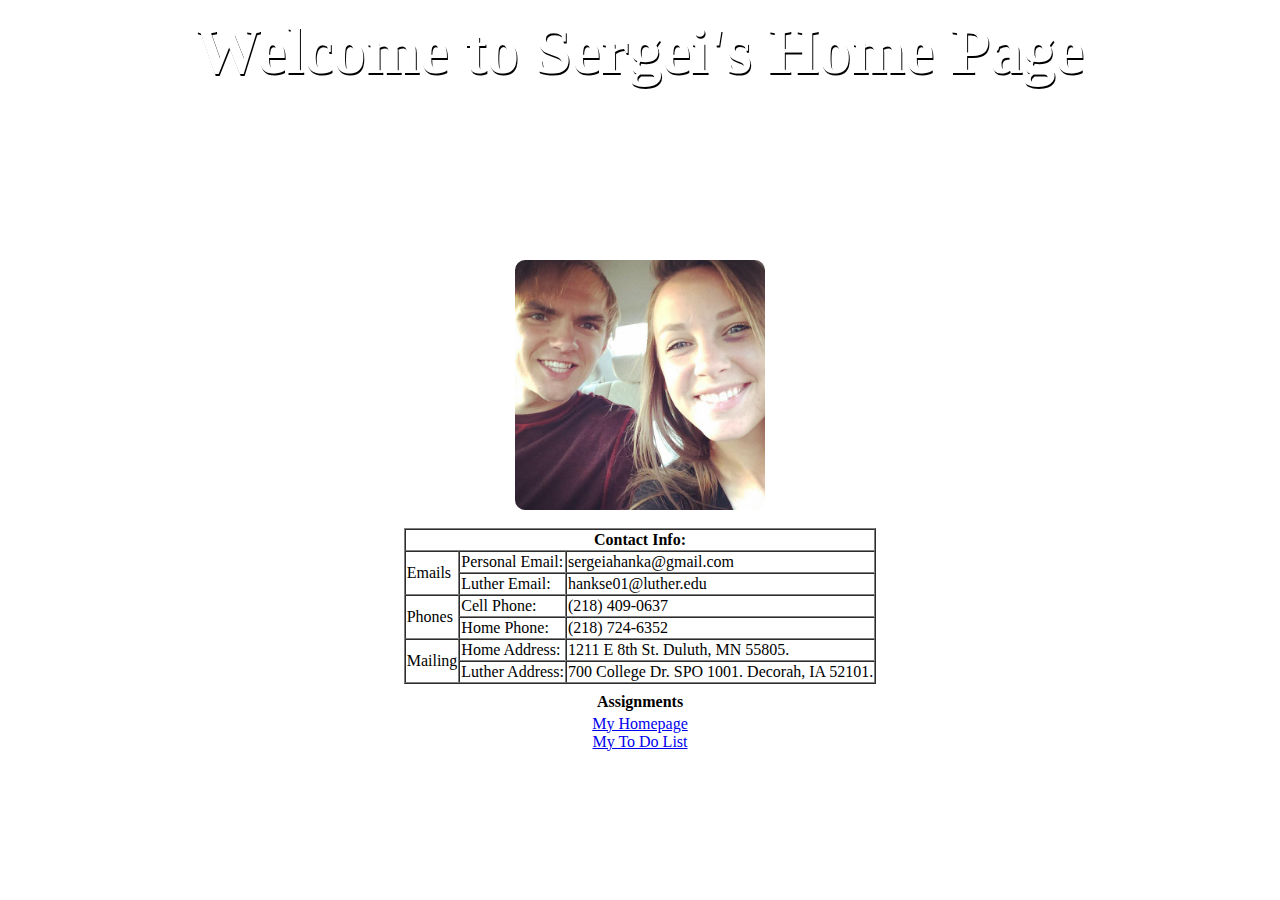
<file: index.html>
<html>
  <head>
    <title>Homepage | Sergei Hanka</title> 
    <link rel="stylesheet" href="hankse01pagestyle.css" type="text/css">
  </head>

  
  <table class="TitleHead" table width="100%" cellspacing="5" border="0">
  <tr>
  	<td colspan="3">
  		<center><h1>Welcome to Sergei's Home Page</h1></center>
  	</td>
  </tr>
  <tr>
  	<td align="center" colspan="3">
	    <a class= "pageref" href="hankse01pics.html">Picture Library |</a>
	    <a class= "pageref" href="hankse01hobbies.html">My Hobbies and Interests |</a>
	    <a class= "pageref" href="#assignments">Assignments | </a>
    </td>
  </tr>
  </table>

  <br><br>

  <body> 
  <table width="100%" cellspacing="5" border="0">
  <tr>
  	<td>
  	</td>
    <td>
        <center>
          <img class="image" height="250" width="250" src="shtocarselfie.jpg">

        <br><br>

      <table class="contactinfo" cellspacing="0" border="1">
        <th colspan="3">Contact Info:</th>
        <tr>
          <td rowspan="2">Emails</td>
          <td>Personal Email:</td>
          <td>sergeiahanka@gmail.com</td>
        </tr>
          <td>Luther Email:</td>
          <td>hankse01@luther.edu</td>
        <tr>
        </tr>
        <tr>
          <td rowspan="2">Phones</td>
          <td>Cell Phone:</td>
          <td>(218) 409-0637</td>
        </tr>
        <tr>
          <td>Home Phone:</td>
          <td>(218) 724-6352</td>
        </tr>
        <tr>
          <td rowspan="2">Mailing</td>
          <td>Home Address:</td>
          <td>1211 E 8th St. Duluth, MN 55805.</td>
        </tr>
        <tr>
          <td>Luther Address:</td>
          <td>700 College Dr. SPO 1001. Decorah, IA 52101.</td>
        </tr>
        </table>
        </center>
    </td>
    <td>
    </td>
  </tr>
  <br><br><br>
  </body>

  <footer> 
  <table class="assignments" width="100%">
  		<th>Assignments</th>
  		<tr>
  		<td>
  			<center><a href="index.html">My Homepage</a></center>
  			<center><a href="todolist.html">My To Do List</a></center>
  		</td>
  		</tr>
  </table>
  <a name="assignments"></a>
  </footer>
</html>
</file>
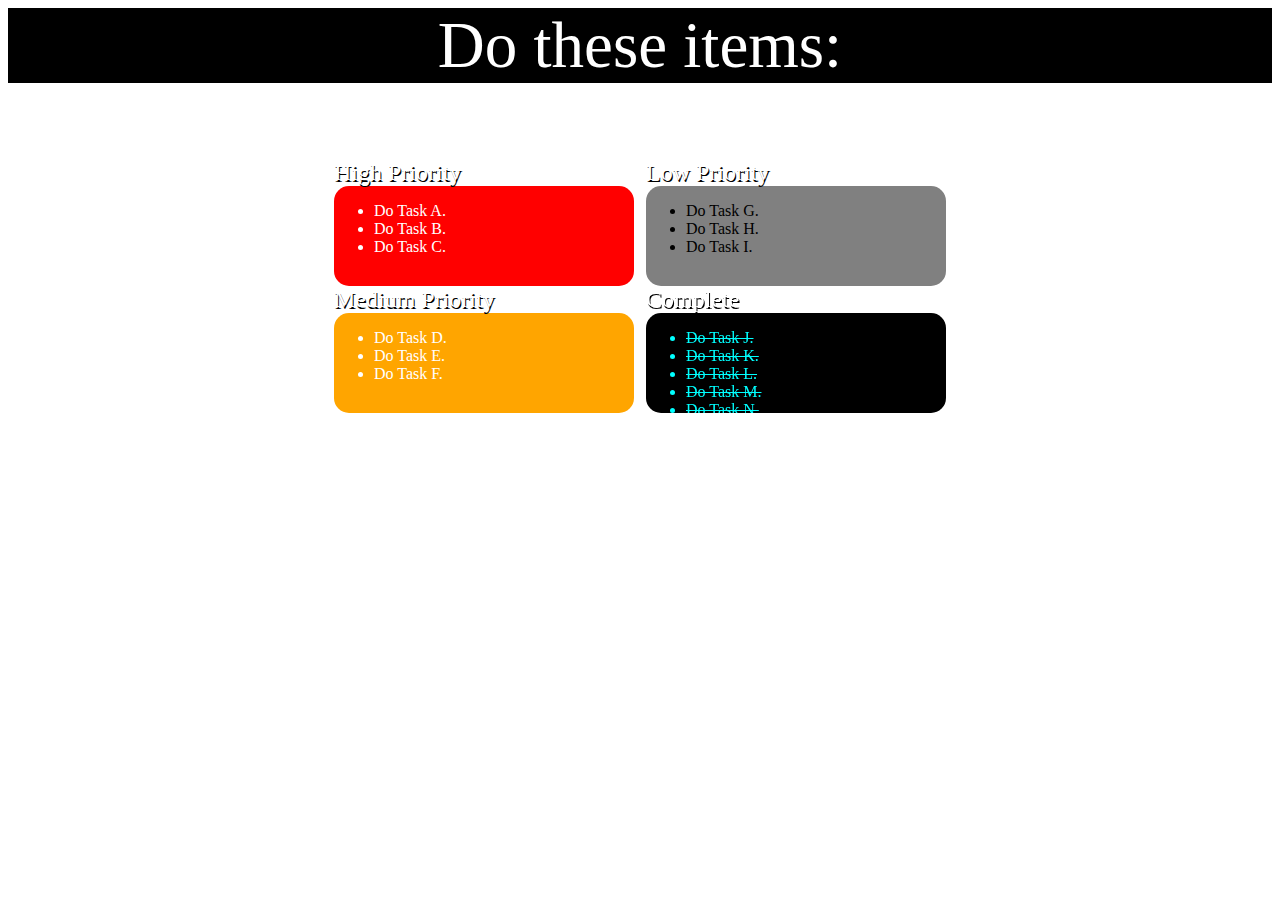
<file: todolist.html>
<html>
<link rel="stylesheet" href="todopagestyle.css" type="text/css">
<head>
</head>
<body><center>
	<p class="todoTitle"> Do these items: <br></p>
	<table cellspacing="10">
	<tr>
	<td width="300">
	<todohead>High Priority</todohead>
	<section priority="high"><ul>
		<li>Do Task A.</li>
		<li>Do Task B.</li>
		<li>Do Task C.</li>
	</ul>	
	</section>
	<todohead>Medium Priority</todohead>
	<section priority="med"><ul>
		<li>Do Task D.</li>
		<li>Do Task E.</li>
		<li>Do Task F.</li>
	</ul>
	</td>
	<td width="300">
	</section>
	<todohead>Low Priority</todohead>
	<section priority="low"><ul>
		<li>Do Task G.</li>
		<li>Do Task H.</li>
		<li>Do Task I.</li>
	</ul>	
	</section>
	<todohead>Complete</todohead>
	<section priority="done"> <ul>
		<li>Do Task J.</li>
		<li>Do Task K.</li>
		<li>Do Task L.</li>
		<li>Do Task M.</li>
		<li>Do Task N.</li>
		<li>Do Task O.</li>
		<li>Do Task P.</li>
		<li>Do Task Q.</li>
		<li>Do Task R.</li>
	</ul>	
	</section>
	</td>
	</tr>
	</table>
</center></body>
</file>
<file: hankse01pagestyle.css>
table.TitleHead {
    background-image: url("http://7-themes.com/data_images/out/21/6838259-gray-background.jpg");
    background-position: 50;
    background opacity: 90;
    border-radius: 15px;
}

h1 {
  color: white;
  font-size: 65;
  font-style: comic; 
  border: white;
  text-shadow:1px 2px black;
}

img.image {
  border-color: black;
  border-radius: 10px;
}

body {
  background-image: url("http://7-themes.com/data_images/out/21/6838259-gray-background.jpg");
  background opacity: 0.4;
}

a.pageref {
  text-decoration: none;
  color: white;
  height: auto;
  width: auto;
}
a:selected {
  text-decoration: none;
  color: white;
  display: block;
  height: 20px;
  width: auto;
  border: 1px solid;
  background: black;
}
a.pageref:hover {
  color: white;
  background: gray;
}

td.sidebar {
    display: inline-block;
    position: fixed;
    top: 25%;
    bottom: 0;
    left: left;
    right: 0;
    width: 200px;
    height: auto;
    margin: auto;
}

table.assignments {
  background-image: url("http://7-themes.com/data_images/out/21/6838259-gray-background.jpg");
  border-radius: 50px;
}

table.contactinfo {
  background-image: url("http://7-themes.com/data_images/out/21/6838259-gray-background.jpg");
  background-position: 60;
}
</file>
<file: todopagestyle.css>
html {
	background-image: url("http://www.wallpaperup.com/uploads/wallpapers/2013/03/21/56337/big_thumb_d0688ec77d91bb9a7215456b76de140e.jpg");
	background-attachment: fixed;
	background-repeat: no-repeat;
	background-position: 45% 2.5%;
  	background-size: 150% 150%;
}

body {
  font-size: 24;
  
  font-family: "Comic";
  

}

todohead {
	font-size: 24;
	color: white;
	font-style: bold;
	text-shadow:1px 2px black;
	text-align: right;
}

p.todoTitle {
	font-size: 65;
	font-family: "Comic";
	background-color: black;
	color: white;
}

::-webkit-scrollbar { 
    display: none; 
}

section {
	border-radius: 15px;
	overflow: auto;
	height: 100;
}
section[priority="done"]{
	text-decoration: line-through;
	background-color: black;
	color: cyan;

}

section[priority="low"]{
	background-color: gray;
	color: black;
}

section[priority="med"]{
	background-color: orange;
	color: white;
}

section[priority="high"]{
	background-color: red;
	color: white;
	background-opacity: 90%;
}
</file>
